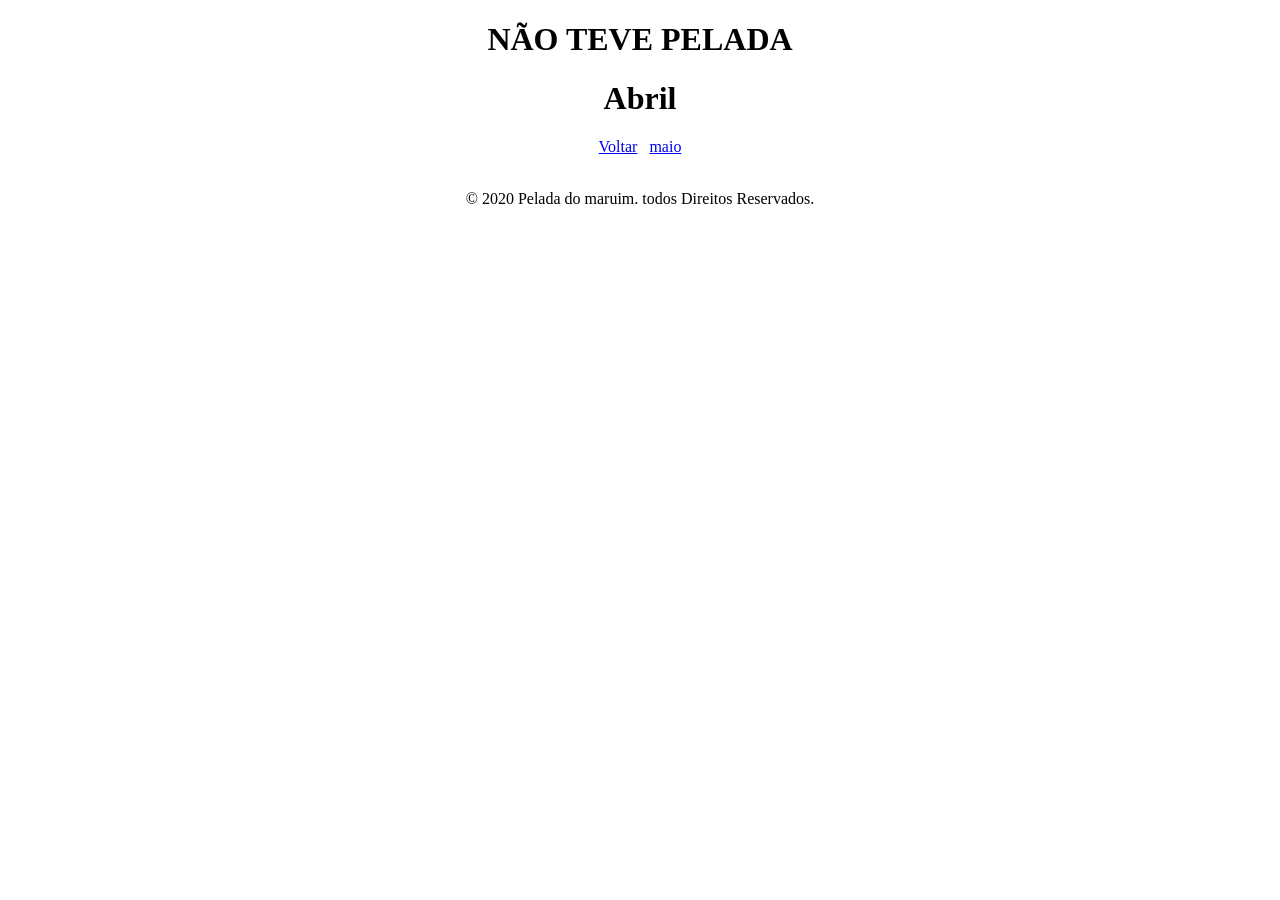
<file: src/main/resources/templates/escalacoes_ano/abril.html>
<!doctype html>
<html lang="pt-br" xmlns:th="http://www.thymeleaf.org"
      xmlns:layout="http://www.ultraq.net.nz/thymeleaf/layout"
      layout:decorate="~{layout/layout.html}">

<head>
  <meta charset="UTF-8">
    <title>escalação 2020 - abril</title>
  


</head>



<body>
<div layout:fragment="content" class='container' align='center'>

<h1>NÃO TEVE PELADA</h1>
<h1>Abril</h1>

<footer>
   <div class="container">
      <a class="btn btn-primary" href="#" role="button">Voltar</a>
     &nbsp;&nbsp;<a class="btn btn-primary" href="/maio" role="button">maio</a>
      <br></br>
      
      <p>&copy; 2020 Pelada do maruim. todos Direitos Reservados.</p>
   </div>
</footer>
</div>                  
</body>
</html>
</file>
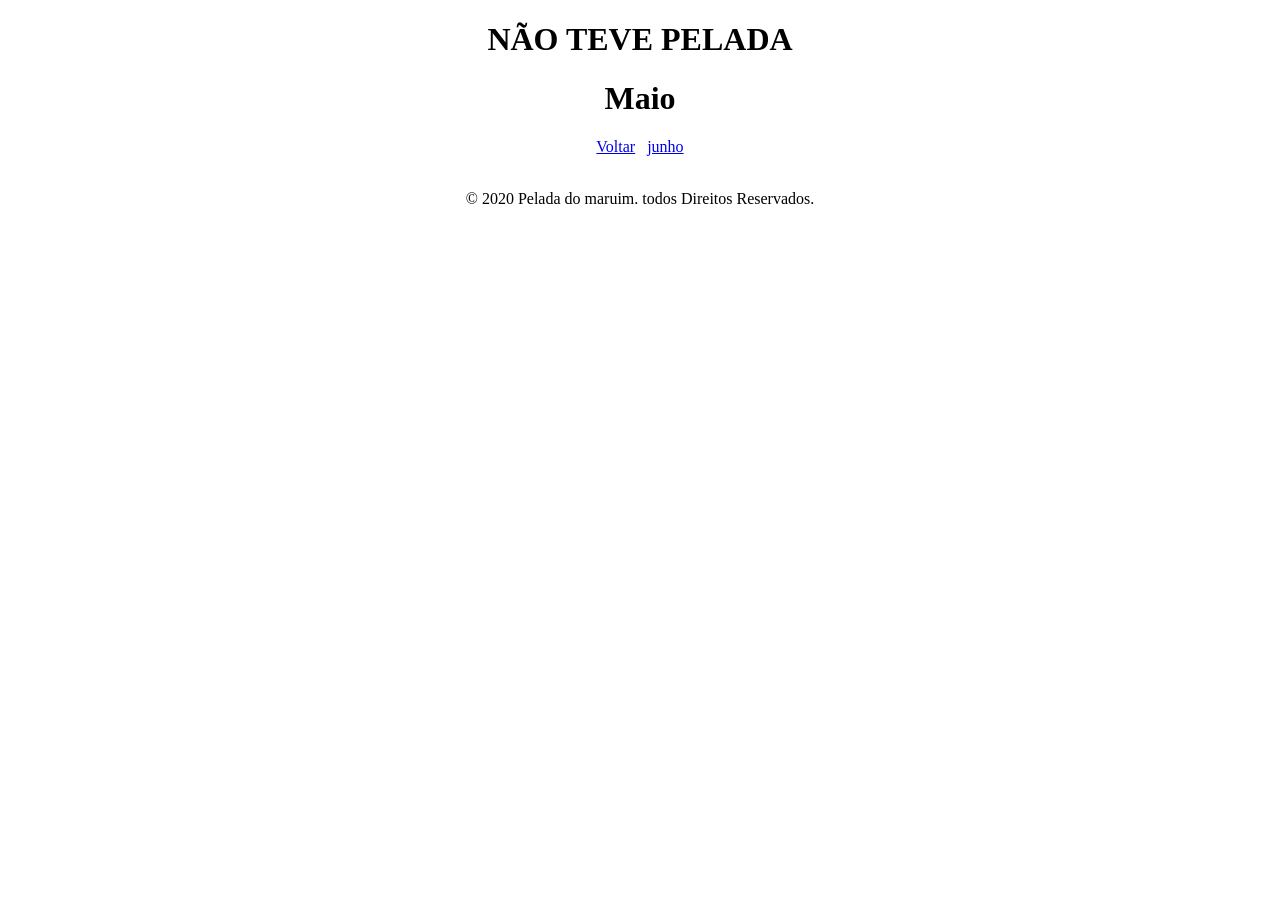
<file: src/main/resources/templates/escalacoes_ano/maio.html>
<!doctype html>
<html lang="pt-br" xmlns:th="http://www.thymeleaf.org"
      xmlns:layout="http://www.ultraq.net.nz/thymeleaf/layout"
      layout:decorate="~{layout/layout.html}">

<head>
  <meta charset="UTF-8">
    <title>escalação 2020 - Maio</title>
  


</head>



<body>
<div layout:fragment="content" class='container' align='center'>

<h1>NÃO TEVE PELADA</h1>
<h1>Maio</h1>

<footer>
   <div class="container">
      <a class="btn btn-primary" href="#" role="button">Voltar</a>
     &nbsp;&nbsp;<a class="btn btn-primary" href="/junho" role="button">junho</a>
      <br></br>
      
      <p>&copy; 2020 Pelada do maruim. todos Direitos Reservados.</p>
   </div>
</footer>
</div>                  
</body>
</html>
</file>
